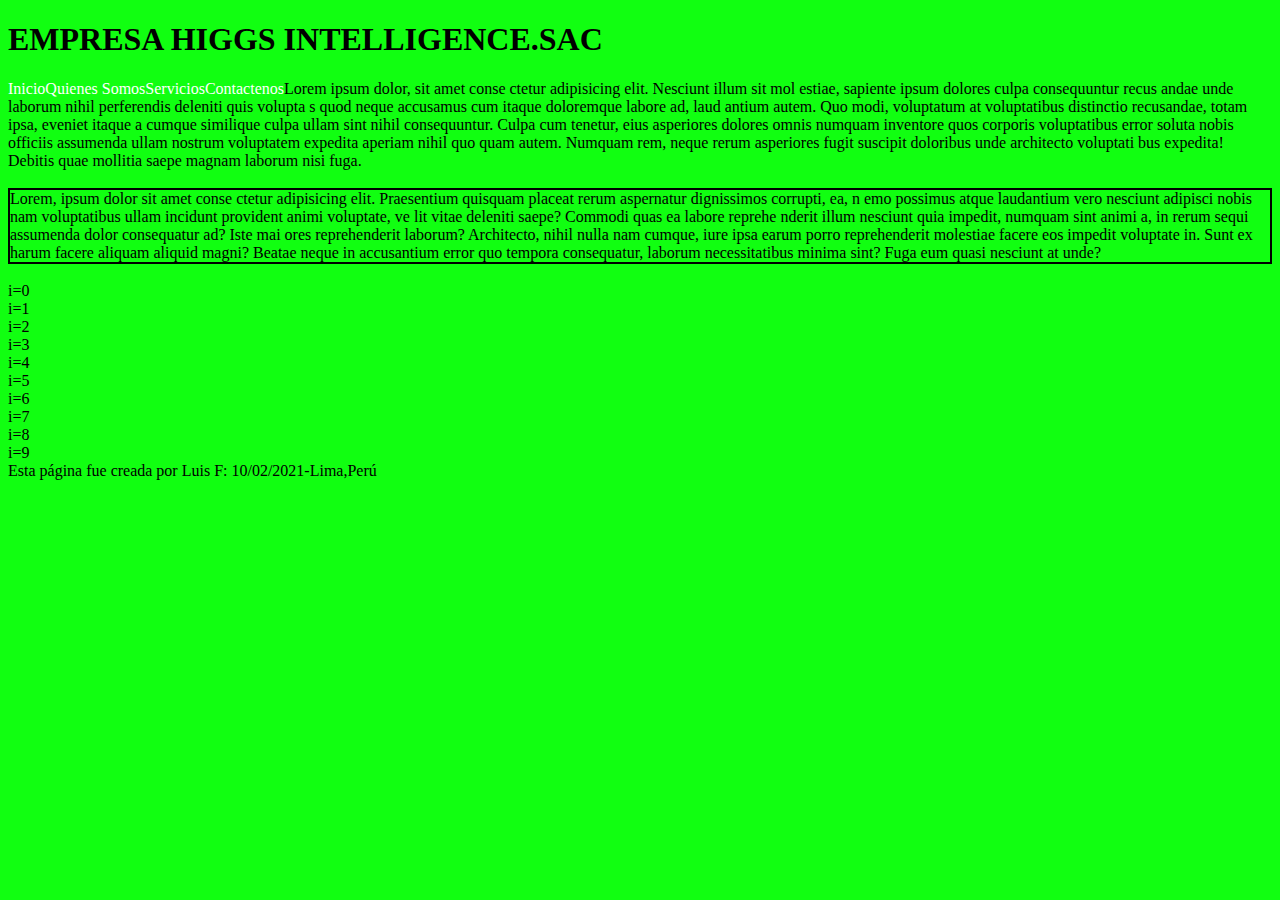
<file: index.html>
<!DOCTYPE html>
<html lang="es">
<head>
    <meta charset="UTF-8">
    <meta name="viewport" content="width=device-width, initial-scale=1.0">
    <title>TEST WEB PAGE</title>
    <link rel="stylesheet" href="main.css">
</head>
<body>

    <h1>EMPRESA HIGGS INTELLIGENCE.SAC</h1>
    <nav>
            <li><a href="#">Inicio</a></li>
            <li><a href="#">Quienes Somos</a></li>
            <li><a href="#">Servicios</a></li>
            <li><a href="#">Contactenos</a></li>
    </nav>
    
    <main>
        <section>
            Lorem ipsum dolor, sit amet conse
            ctetur adipisicing elit. Nesciunt illum sit mol
            estiae, sapiente ipsum dolores culpa consequuntur recus
            andae unde laborum nihil perferendis deleniti quis volupta
            s quod neque accusamus cum itaque doloremque labore ad, laud
            antium autem. Quo modi, voluptatum at voluptatibus distinctio recusandae, totam ipsa, eveniet itaque a cumque similique culpa ullam sint nihil consequuntur. Culpa cum tenetur, eius asperiores dolores omnis numquam inventore quos corporis voluptatibus error soluta nobis officiis assumenda ullam nostrum voluptatem expedita aperiam nihil quo quam autem. Numquam rem, neque rerum asperiores fugit suscipit doloribus unde architecto voluptati
            bus expedita! Debitis quae mollitia saepe magnam laborum nisi fuga.
        </section>
        <br>
        <section id="block1">
            Lorem, ipsum dolor sit amet conse
            ctetur adipisicing elit. Praesentium quisquam
             placeat rerum aspernatur dignissimos corrupti, ea, n
             emo possimus atque laudantium vero nesciunt adipisci nobis
              nam voluptatibus ullam incidunt provident animi voluptate, ve
              lit vitae deleniti saepe? Commodi quas ea labore reprehe
              nderit illum nesciunt quia impedit, numquam sint animi a, 
              in rerum sequi assumenda dolor consequatur ad? Iste mai
              ores reprehenderit laborum? Architecto, nihil nulla nam 
              cumque, iure ipsa earum porro reprehenderit molestiae facere eos impedit voluptate in. Sunt ex harum facere aliquam aliquid magni? Beatae neque in accusantium error quo tempora consequatur, laborum necessitatibus minima sint? Fuga eum quasi nesciunt at unde?
        </section>

    </main>
    <script src="main.js"></script>
    <footer>
        Esta página fue creada por Luis F: 10/02/2021-Lima,Perú
    </footer>
    
</body>
</html>
</file>
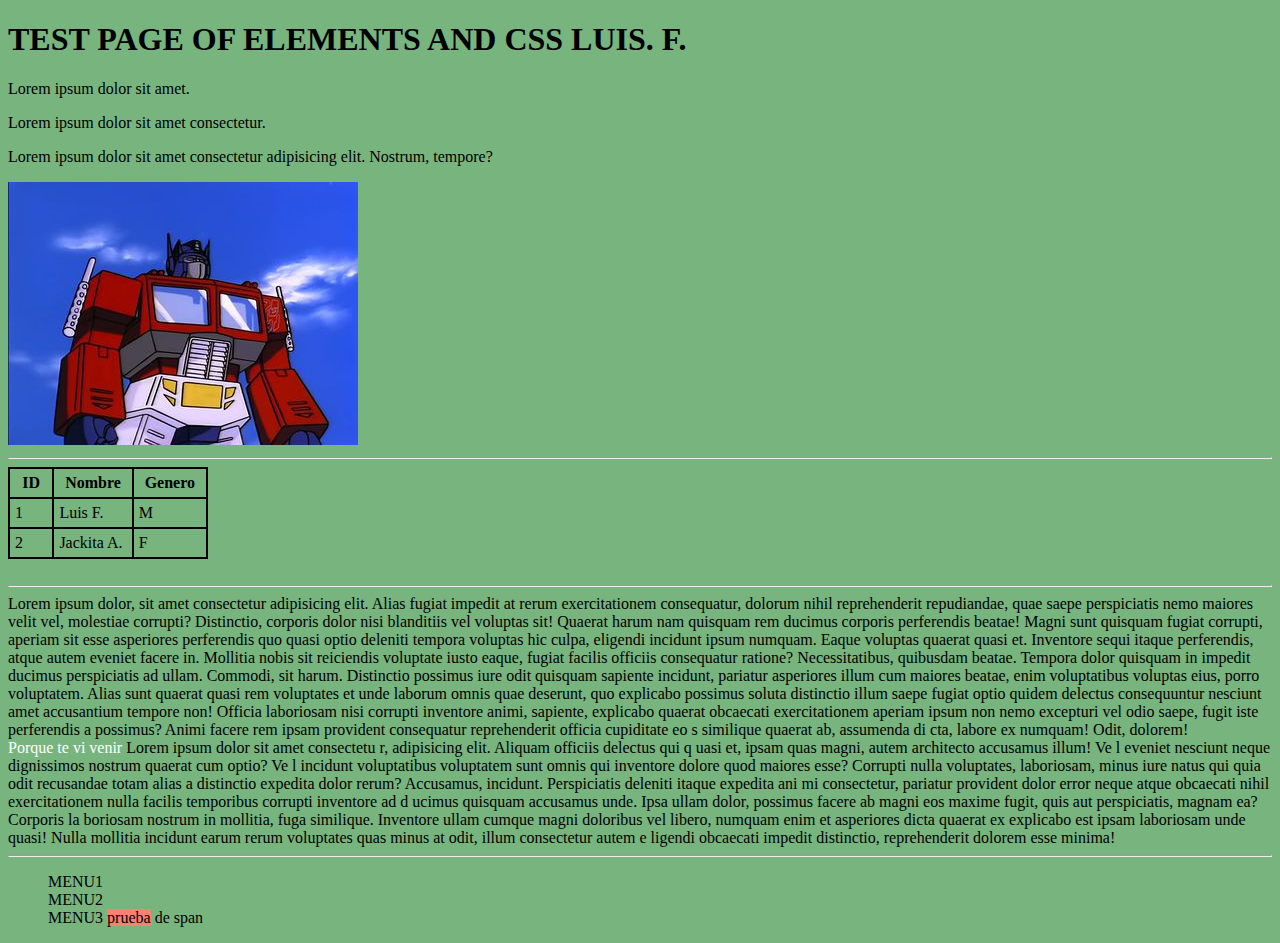
<file: testweb1.html>
<!DOCTYPE html>
<html lang="es">
<head>
    <meta charset="UTF-8">
    <meta http-equiv="X-UA-Compatible" content="IE=edge">
    <meta name="viewport" content="width=device-width, initial-scale=1.0">
    <title>Test Web Front-End</title>
</head>
<style>
    body{
        background-color: rgb(120, 180, 126);
    }

    .class1{

    }

    table,th,td{
        border:2px solid black;
        border-collapse:collapse;
        width:200px;
        padding:5px;
        
    }

    a{
        text-decoration: none;
        color:white;
    }
    a:hover{
        text-decoration: none;
        color:white;
        background-color: yellow;
    }

    ul{
        list-style-type: none;
    }


    .class2{
        background-color: salmon;
    }


</style>
<body>
    <h1>TEST PAGE OF ELEMENTS AND CSS LUIS. F.</h1>
    <p>Lorem ipsum dolor sit amet.</p>
    <p>Lorem ipsum dolor sit amet consectetur.</p>
    <p>Lorem ipsum dolor sit amet consectetur adipisicing elit. Nostrum, tempore?</p>
    <img src="optimus.jpg" alt="OPTIMUS PRIME">
    <hr>
    <table>
        <tr>
            <th>ID</th>
            <th>Nombre</th>
            <th>Genero</th>
        </tr>
        <tr>
            <td>1</td>
            <td>Luis F.</td>
            <td>M</td>
        </tr>
        <tr>
            <td>2</td>
            <td>Jackita A.</td>
            <td>F</td>
        </tr>
    </table>
    <br>
    <hr>
    <div id="block1" class="class1">Lorem ipsum dolor, sit amet 
        consectetur adipisicing elit. Alias fugiat impedit at rerum exercitationem consequatur, dolorum nihil reprehenderit repudiandae, quae saepe perspiciatis nemo maiores velit vel, molestiae corrupti? Distinctio, corporis dolor nisi blanditiis vel voluptas sit! Quaerat harum nam quisquam rem ducimus corporis perferendis beatae! Magni sunt quisquam fugiat corrupti, aperiam sit esse asperiores perferendis quo quasi optio deleniti tempora voluptas hic culpa, eligendi incidunt ipsum numquam. Eaque voluptas quaerat quasi et. Inventore sequi itaque perferendis, atque autem eveniet facere in. Mollitia nobis sit reiciendis voluptate iusto eaque, fugiat facilis officiis consequatur ratione? Necessitatibus, quibusdam beatae. Tempora dolor quisquam in impedit ducimus perspiciatis ad ullam. Commodi, sit harum. Distinctio possimus iure odit quisquam sapiente incidunt, pariatur asperiores illum cum maiores beatae, enim voluptatibus voluptas eius, porro voluptatem. Alias sunt quaerat quasi rem voluptates et unde laborum omnis quae deserunt, quo explicabo possimus soluta distinctio illum saepe fugiat optio quidem delectus consequuntur nesciunt amet accusantium tempore non! Officia laboriosam nisi corrupti inventore animi, sapiente, explicabo quaerat obcaecati exercitationem aperiam ipsum non nemo excepturi vel odio saepe, fugit iste perferendis a possimus? Animi facere rem ipsam provident consequatur reprehenderit officia cupiditate eo
        s similique quaerat ab, assumenda di
        cta, labore ex numquam! Odit, dolorem!</div>

    <div id="block2" class="class1">
        <a href="https://www.youtube.com/watch?v=ww-8blgbgh0" target="_blank">Porque te vi venir</a>
        Lorem ipsum dolor sit amet consectetu
        r, adipisicing elit. Aliquam officiis delectus qui q
        uasi et, ipsam quas magni, autem architecto accusamus illum! Ve
        l eveniet nesciunt neque dignissimos nostrum quaerat cum optio? Ve
        l incidunt voluptatibus voluptatem sunt omnis qui inventore dolore 
        quod maiores esse? Corrupti nulla voluptates, laboriosam, minus iure 
        natus qui quia odit recusandae totam alias a distinctio expedita dolor
         rerum? Accusamus, incidunt. Perspiciatis deleniti itaque expedita ani
         mi consectetur, pariatur provident dolor error neque atque obcaecati 
         nihil exercitationem nulla facilis temporibus corrupti inventore ad d
         ucimus quisquam accusamus unde. Ipsa ullam dolor, possimus facere ab 
         magni eos maxime fugit, quis aut perspiciatis, magnam ea? Corporis la
         boriosam nostrum in mollitia, fuga similique. Inventore ullam cumque 
         magni doloribus vel libero, numquam enim et asperiores dicta quaerat 
         ex explicabo est ipsam laboriosam unde quasi! Nulla mollitia incidunt
          earum rerum voluptates quas minus at odit, illum consectetur autem e
          ligendi obcaecati impedit distinctio, reprehenderit dolorem esse minima!
    </div>

    <hr>
    <div>
        <ul>
            <li>MENU1</li>
            <li>MENU2</li>
            <li>MENU3 <span class="class2">prueba</span> de span</li>
        </ul>
    </div>
</body>
</html>
</file>
<file: main.css>
body{
    background-color:#11FF11;
    /* color:white; */
}

#block1{
    border:2px solid black;
}

head{
    margin:auto;
}
nav>li{
    list-style: none;
    display:inline;
    float:left;
}
a{
    text-decoration: none;
    color:white;
    display:block;
}
</file>
